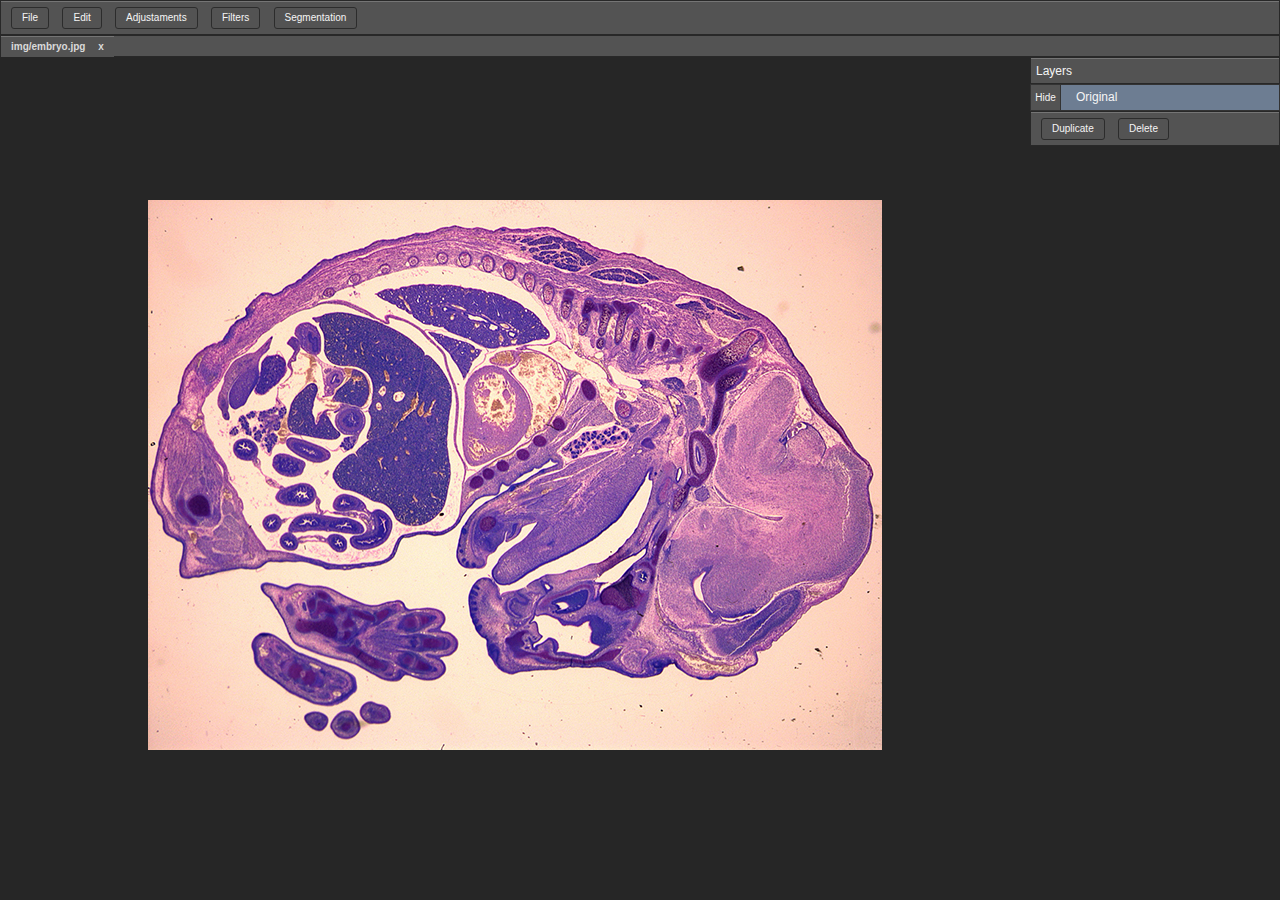
<file: index.html>
<!DOCTYPE html>
<html>
    <head>
        <meta charset="utf8" />
        <meta http-equiv="X-UA-Compatible" content="IE=edge" />
        <meta name="viewport" content="width=device-width, initial-scale=1.0, minimum-scale=1.0, maximum-scale=1.0, user-scalable=no, minimal-ui" />
        <title>ImJSegmentation</title>
        <link rel="stylesheet" href="style.css">
    </head>

    <body>    

    	<div id="toolbar"><!-- MENU ITENS -->
    		<div class="panel border"> 
    			<div class="light padding">
		    		<ul class="horizontal">
                        <li class="dropdown">
                            <span class="button"><strong>File</strong></span>
                            <ul class="panel border vertical">
                                <li>
                                	<span class="button" onclick="" class="loadButton">
                                		<strong style="position:relative"><span class="left">Open...</span><em class="right">(CTRL+O)</em></strong>
                                		<input class="loadFile" id="openFile" type="file" id="files" name="files[]" multiple />
                                	</span>
                                </li><!-- canvas.obj.toDataURL("image/png") tag download-->
                                <li><span class="button" onclick=""><strong><span class="left">Download</span><em class="right">(CTRL+S)</em></strong></span></li>
                                <li><span class="button" onclick=""><strong><span class="left">Duplicate</span><em class="right">(CTRL+D)</em></strong></span></li>
                            </ul>
                        </li>
                        <li class="dropdown">
                            <span class="button"><strong>Edit</strong></span>
                            <ul class="panel border vertical">
                                <li><span class="button" onclick="control.undo();"><strong><span class="left">Undo</span><em class="right">(CTRL+Z)</em></strong></span></li>
                            </ul>
                        </li>
		    			<li class="dropdown">
		    				<span class="button"><strong>Adjustaments</strong></span>
		    				<ul class="panel border vertical">
				    			<li>
				    				<span class="button" onclick="apply(function(){adjustaments.invert(control.getLayer().data, true)});">
				    					<strong><span class="left">Invert</span><em class="right">(CTRL+I)</em></strong>
				    				</span>
				    			</li>
                                <li>
                                    <span class="button" onclick="apply(function(){adjustaments.desaturate(control.getLayer().data, true)});">
                                        <strong><span class="left">Desaturate</span><em class="right">(SHIFT+CTRL+U)</em></strong>
                                    </span>
                                </li>
                                <li>
                                    <span class="button" onclick="modal.open('threshold');">
                                        <strong>Threshold...</strong>
                                    </span>
                                </li>
                                <li>
                                    <span class="button" onclick="modal.open('adaptativeThreshold');">
                                        <strong>Adaptative Threshold...</strong>
                                    </span>
                                </li>
                                <li>
                                    <span class="button" onclick="modal.open('linearPieceWise');">
                                        <strong>Linear Piecewise...</strong>
                                    </span>
                                </li>
                                <li>
                                    <span class="button" onclick="apply(function(){adjustaments.histogramEqualization(control.getLayer().data, true)});">
                                        <strong>Histogram Equalization</strong>
                                    </span>
                                </li>
				    		</ul>
		    			</li>
		    			<li class="dropdown">
		    				<span class="button"><strong>Filters</strong></span>
		    				<ul class="panel border vertical">
                                <li><span class="divisor">Smooth / Blur / Noise removal</span></li>
                                <li>
                                	<span class="button" onclick="modal.open('meanFilter');">
                                		<strong>Mean...</strong>
                                	</span>
                                </li>
                                <li>
                                	<span class="button" onclick="modal.open('gaussianFilter');">
                                		<strong>Gaussian...</strong>
                                	</span>
                                </li>
                                <li>
                                    <span class="button" onclick="modal.open('medianFilter');">
                                        <strong>Median...</strong>
                                    </span>
                                </li>
                                <li>
                                    <span class="button" onclick="modal.open('lowFilter');">
                                        <strong>Low...</strong>
                                    </span>
                                </li>
                                <li>
                                    <span class="button" onclick="modal.open('highFilter');">
                                        <strong>High...</strong>
                                    </span>
                                </li>
                                <li><span class="divisor">Simplify</span></li>
                                <li>
                                	<span class="button" onclick="modal.open('pixelateFilter');">
                                		<strong>Pixelate...</strong>
                                	</span>
                                </li>
                                <li><span class="divisor">Edge</span></li>
                                <li>
                                	<span class="button" onclick="apply(function(){filters.LoGEdge(control.getLayer().data, true, {size: 3, sigma: 1.4})});">
                                		<strong>Laplacian of Gaussian</strong>
                                	</span>
                                </li>
                                <li>
                                	<span class="button" onclick="apply(function(){filters.laplacianEdge(control.getLayer().data, true)});">
                                		<strong>Laplacian</strong>
                                	</span>
                                </li>
                                <li>
                                	<span class="button" onclick="apply(function(){filters.sobelEdge(control.getLayer().data, true)});">
                                		<strong>Sobel</strong>
                                	</span>
                                </li>
				    		</ul>
		    			</li>
                        <li class="dropdown">
                            <span class="button"><strong>Segmentation</strong></span>
                            <ul class="panel border vertical">
                                <li><span class="divisor">Region Grow</span></li>
                                <li>
                                	<span class="button" onclick="segmentation.regionsGrowRGB(control.getLayer().data, true, { threshold: 30, simbolicColor: false });">
                                		<strong>RGB...</strong>
                                	</span>
                                </li>
                                <li>
                                	<span class="button" onclick="modal.open('segmentationHSV');">
                                		<strong>HSV...</strong>
                                	</span>
                                </li>
                                <li>
                                	<span class="button" onclick="segmentation.regionsGrowYCC(control.getLayer().data, true, { threshold: 10, simbolicColor: true });">
                                		<strong>YCC...</strong>
                                	</span>
                                </li>
                                <li><span class="divisor">Seed Grow</span></li>
                                <li>
                                	<span class="button" onclick="modal.open('seedHSV');">
                                		<strong>HSV...</strong>
                                	</span>
                                </li>
                                <li>
                                    <span class="button">
                                        <strong>Count Regions</strong>
                                    </span>
                                </li>
                                <li><span class="divisor">Binary</span></li>
                                <li>
                                	<span class="button" onclick="segmentation.distanceTransform(control.getLayer().data, true);">
                                		<strong>Distance Transform</strong>
                                	</span>
                                </li>
                            </ul>
                        </li>
		    		</ul>
		    		</ul>
	    		</div>
	    		<span class="clear"></span>
    		</div>

    		<div id="tab_container" class="panel border"><!-- TAB CONTAINER -->
    		</div>
        </div>
        <div id="workspace">
            <div id="td_canvas"><!-- CANVAS -->
            	<canvas id="cnv_workspace">
            		
            	</canvas>
            	<canvas id="cnv_buffer"></canvas>
                <!--HISTOGRAMS HSV-->
            	<div id="hsv_histogram" style="position:absolute; bottom:0; display:none" class="panel border">
            		H<canvas id="cnv_histogram_h" width="360" height="100"></canvas>
            		S<canvas id="cnv_histogram_s" width="100" height="100"></canvas>
            		V<canvas id="cnv_histogram_v" width="100" height="100"></canvas>
            	</div>
            </div>
            <div id="td_panel"> 
	    		<div class="panel border"> 
	    			<div class="light padding">
	    				Layers
	    			</div>
	    		</div>
	    		<div> 
    				<ul id="list_layers" class="vertical">	
    				</ul>
	    		</div>
	    		<div class="panel border"> 
	    			<div class="light padding">
                        <span class="button"><strong>Duplicate</strong></span>
                        <span class="button"><strong>Delete</strong></span>
	    			</div>
	    		</div>
            </div>
        </div>

    	<!-- MODAL WINDOWS -->
    	<div class="bg-modal" id="modal">
        	<div class="modal panel border" id="window">
        		<h3><span id="title"></span> <a class="close_btn" onclick="modal.close();">x</a></h3>
        		<div class="content">
	        		<div class="preview">
	        			<canvas id="cnv_preview" class="border" width="300" height="300"></canvas>
	        		</div>
	        		<div>
	        			<div id="content">
		        		</div>
	        			<div class="buttons">
	                        <span class="button" onclick="modal.apply();"><strong>Ok</strong></span>
	                        <span class="button" onclick="modal.close();"><strong>Cancel</strong></span>
		    				<span class="clear"></span>
	                    </div>
	        		</div>
		    		<span class="clear"></span>
		    	</div>
        	</div>
        </div>

        <script src="attempt.js"></script>
        <!--LOAD LIBS-->
        <script src="lib/pointer.js"></script>
        <script src="lib/keys.js"></script>

        <!--LOAD CLASSES-->
        <script src="classes/adjustaments.js"></script>
        <script src="classes/filters.js"></script>
        <script src="classes/segmentation.js"></script>
        <script src="classes/transform.js"></script>
        
        <script src="classes/modal.js"></script>
        <script src="classes/utils.js"></script>
        <script src="classes/layer.js"></script>
        <script src="classes/archive.js"></script>
        <script src="classes/canvas.js"></script>
        <script src="classes/control.js"></script>
        <!--INITIALIZATION-->
        <script> 
        	control.init();
        	attempt();            
        </script>
    </body>
</html>
</file>
<file: style.css>
html, body{
	padding: 0;
	margin: 0;
	height: 100%;
	width: 100%;
}

canvas{
	image-rendering: optimizeSpeed;
	-ms-interpolation-mode: nearest-neighbor;
	-webkit-optimize-contrast;
}

.top_panel{
	background: #535353;
	border: 1px solid #282828;
	color: #f5f5f5;
}

html, body { 
	margin: 0; 
	padding: 0; 
	
	height: 100%; 
	width: 100%;
	
	font-size: 12px;
	font-family: 'Arial';
	color: #f5f5f5;
	background: #262626;
	overflow: hidden;
}

ul, li{
	margin: 0;
	padding: 0;
	list-style: none;
}


#workspace{
	overflow: hidden; 
	width: 100%;
	height: calc(100% - 64px);
}

#workspace #td_panel{
	width: 250px;
	position: relative;
	float: right;
	display: inline-block;
	right: 0;
}

#workspace #td_canvas{	
	display: inline-block;
	width: calc(100% - 250px);
	max-width: calc(100% - 250px);
	height: 100%;
	overflow: none;
}

#workspace #td_canvas>canvas{
}	


.panel{
	background: #535353;
}

#tab_container{
	height: 20px;
}

#tab_container > span{
	background: #393939;

	font-size: 10px;
	font-weight: bold;
	color: #909090;
	float: left;
}

#tab_container span strong{
	display: inline-block;

	padding: 0 10px;	
	height: 20px;
	line-height: 20px;
}

#tab_container span strong span{
	cursor: pointer;
}

#tab_container span strong a{/*x close button*/
	margin-left: 10px;
	cursor: pointer;
}

#tab_container span.selected{
	background: #535353;
	color: #dadada;
}

.border{
	border:1px solid #282828;
}

.rgt-border{
	border-right: 1px solid #282828;
}

.lft-border{
	border-right: 1px solid #282828;
}

.bot-border{
	border-bottom: 1px solid #282828;
}

.top-border{
	border-top: 1px solid #282828;
}

.no-rgt-border{
	border-right: none;
}

.no-lft-border{
	border-right: none;
}

.no-bot-border{
	border-bottom: none;
}

.no-top-border{
	border-top: none;
}

.light{
	border-top: 1px solid rgba(255, 255, 255, .2);
}

.button{
	margin: 0 5px;
}

.button strong{
	display: inline-block;
	padding: 0 10px;
	height: 20px;
	line-height: 20px;
	font-size: 10px;
	font-weight: normal;
	border: 1px solid transparent;
	cursor: pointer;	

}

.button strong{
	border: 1px solid #2c2c2c;
	border-radius: 3px;
}

.button:hover{
	border-bottom: 1px solid #6a6a6a;
	background: #646464;
}

.dropdown{
	position: relative;
}

.dropdown  ul{
	position: absolute;
	top: 17px;
	left: 5px;
	padding: 2px;
	width: auto;
	white-space: nowrap;
	display: none;
	z-index: 10;
}

.dropdown:hover ul{
	display: inline-block;
}

.dropdown .vertical .button{
	border-radius: none;
	display: block;
	margin: 0;
}

.dropdown .vertical .button strong{
	display: block;
	border: 0;
}
.dropdown .vertical .button:hover{
	border: 0;
	background: #646464;
}

.horizontal > *{
	display: inline;
}

.vertical > *{
	display: block;
}

.clear{
	clear: both;
	display: block;
}

.padding{
	padding: 5px 15px 5px 5px;
}

.bg-modal{
	background: rgba(83,83,83,.5);
	width: 100%;
	height: 100%;
	position: absolute;
	top: 0;
	left: 0;
	display: none;
}

.modal{
	position: absolute;
	z-index: 10;
	top: 70px;
	left: 10px;
	color:#fff;
	font-size: 11px;
	border-radius: 5px;
}

.modal .content {
 	padding: 10px;
}

.modal .content .preview {
	margin-right: 10px;
}

.modal .content canvas {
	background: white;
}

.modal .content>div{
	float: left;
} 

.modal h3{
	border-radius: 5px 5px 0 0;
	text-indent: 15px;
	background: #717171;
	color: #fff;
	font-size: 11px;
	margin: 0;
	padding: 1px 2px;
}

.modal h3 a{
	float: right;
	cursor: pointer;
	font-weight: bold;
}

.modal .buttons *{
	float:right;
}

#list_layers{

}

#list_layers li{
	line-height: 25px;
	height: 25px;
	background:#535353;
	border: 1px solid #333333;
}

#list_layers li a{
	display: inline-block;
	font-size: 10px;
	cursor: pointer;
	border-right: 1px solid #333333;
	width: 29px;
	text-align: center;
}

#list_layers li span{
	display: inline-block;
	text-indent: 15px;
	width: calc(100% - 30px);
}

#list_layers li.selected span{
	background: #6d7d92;
	
}

#cnv_buffer{
	display: none;
}


.loadButton{
	position:relative;
	width: 100px;
}

.loadFile{
	border: 0;
	width:100px;
	position: absolute;
	top: 0;
	opacity: 0;
	cursor: pointer;
}

#hsv_histogram{
	padding: 5px;
}

.right {
	float: right;
}

.left {
	float: left;
}

#toolbar .vertical .button{
	min-width: 200px;
}
#toolbar .vertical .button strong{

}
#toolbar .vertical .button strong em{

}

.divisor{
	font-size:10px;
	font-style: italic;
}
.divisor:before{
	content:'-';
}
</file>
